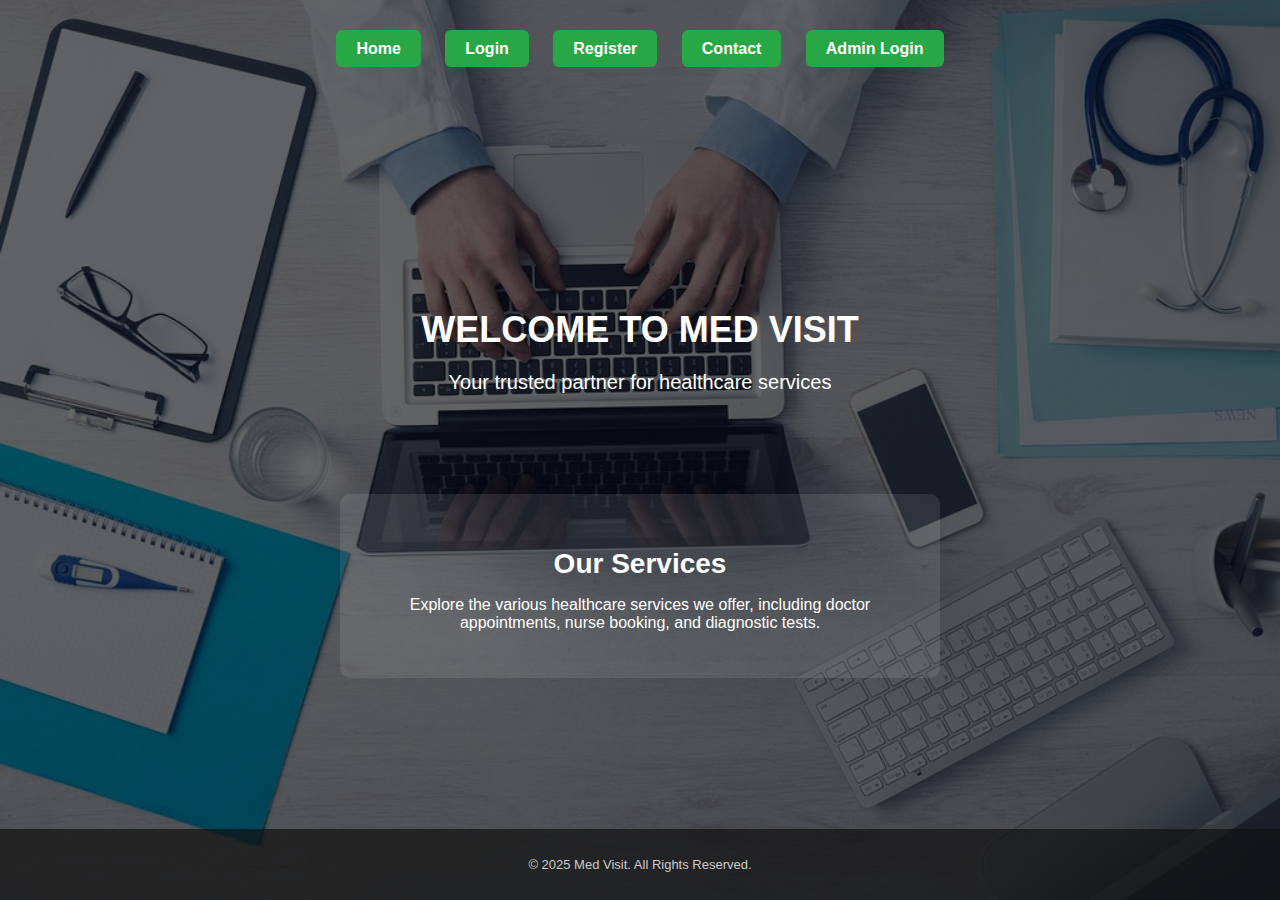
<file: index.html>
<!DOCTYPE html>
<html lang="en">
<head>
    <meta charset="UTF-8">
    <meta name="viewport" content="width=device-width, initial-scale=1.0">
    <title>Med Visit</title>
    <link rel="stylesheet" href="css/style.css">
</head>
<body>
    <div class="wrapper">
        <header>
        
            <nav>
                <ul>
                    <li><a class="nav-button" href="index.html">Home</a></li>
                    <li><a class="nav-button" href="login.html">Login</a></li>
                    <li><a class="nav-button" href="register.html">Register</a></li>
                    <li><a class="nav-button" href="contact.html">Contact</a></li>
                    <li><a class="nav-button" href="admin_login.html">Admin Login</a></li>
                </ul>
            </nav>
        </header>

        <main>
            <section class="intro-section">
                <h2 class="welcome-heading">WELCOME TO MED VISIT</h2>
                <p class="tagline">Your trusted partner for healthcare services</p>
            </section>

            <section id="services">
                <h2>Our Services</h2>
                <p>Explore the various healthcare services we offer, including doctor appointments, nurse booking, and diagnostic tests.</p>
            </section>
        </main>

        <footer>
            <p>&copy; 2025 Med Visit. All Rights Reserved.</p>
        </footer>
    </div>
</body>
</html>
</file>
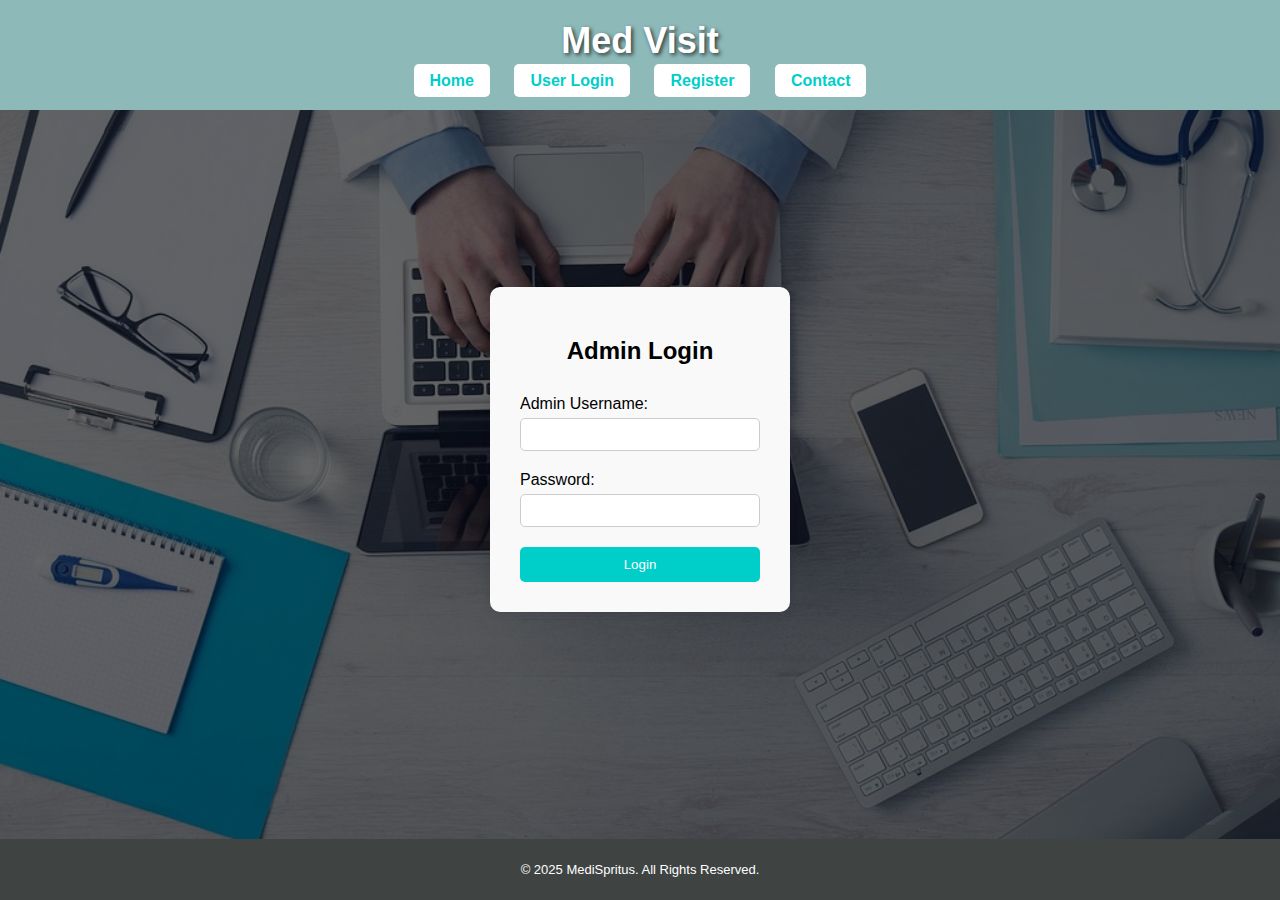
<file: admin_login.html>
<!DOCTYPE html>
<html lang="en">
<head>
  <meta charset="UTF-8" />
  <meta name="viewport" content="width=device-width, initial-scale=1.0"/>
  <title>Admin Login</title>
  <link rel="stylesheet" href="css/style.css" />
  <style>
    html, body {
      height: 100%;
      margin: 0;
      padding: 0;
      display: flex;
      flex-direction: column;
      font-family: Arial, sans-serif;
    }

    header {
      background-color: #8dbab9;
      padding: 20px 0;
      text-align: center;
    }

    header h1 {
      margin: 0;
      padding-bottom: 10px;
      color: white;
    }

    nav ul {
      list-style: none;
      padding: 0;
      margin: 0;
    }

    nav ul li {
      display: inline-block;
      margin: 0 10px;
    }

    .nav-button {
      background-color: #ffffff;
      color: #00cec9;
      padding: 8px 16px;
      border-radius: 5px;
      text-decoration: none;
      font-weight: bold;
      transition: 0.3s;
    }

    .nav-button:hover {
      background-color: #00cec9;
      color: white;
    }

    main {
      flex: 1;
      display: flex;
      justify-content: center;
      align-items: center;
    }

    form {
      background-color: #f9f9f9;
      padding: 30px;
      border-radius: 10px;
      box-shadow: 0 0 10px rgba(0,0,0,0.1);
      width: 300px;
      display: flex;
      flex-direction: column;
    }

    form h2 {
      text-align: center;
      margin-bottom: 20px;
      color: black;
    }

    label {
      margin-top: 10px;
      margin-bottom: 5px;
      color: black;
    }

    input {
      padding: 8px;
      margin-bottom: 10px;
      border-radius: 5px;
      border: 1px solid #ccc;
    }

    button {
      background-color: #00cec9;
      color: white;
      border: none;
      padding: 10px;
      border-radius: 5px;
      cursor: pointer;
      margin-top: 10px;
    }

    button:hover {
      background-color: #019a96;
    }

    footer {
      background-color:  #3f4443;
      color: white;
      text-align: center;
      padding: 10px 0;
    }
  </style>

  <script>
    function validateAdminForm() {
      const username = document.getElementById("username").value;
      const password = document.getElementById("password").value;

      if (username.trim() === "" || password.trim() === "") {
        alert("Please fill in all fields.");
        return false;
      }
      return true;
    }
  </script>
</head>
<body>
  <header>
    <h1>Med Visit</h1>
    <nav>
      <ul>
        <li><a class="nav-button" href="index.html">Home</a></li>
        <li><a class="nav-button" href="login.html">User Login</a></li>
        <li><a class="nav-button" href="register.html">Register</a></li>
        <li><a class="nav-button" href="contact.html">Contact</a></li>
      </ul>
    </nav>
  </header>

  <main>
    <form action="php/admin_login.php" method="POST" onsubmit="return validateAdminForm()">
      <h2>Admin Login</h2>

      <label for="username">Admin Username:</label>
      <input type="text" id="username" name="username" required>

      <label for="password">Password:</label>
      <input type="password" id="password" name="password" required>

      <button type="submit">Login</button>
    </form>
  </main>

  <footer>
    <p>&copy; 2025 MediSpritus. All Rights Reserved.</p>
  </footer>
</body>
</html>
</file>
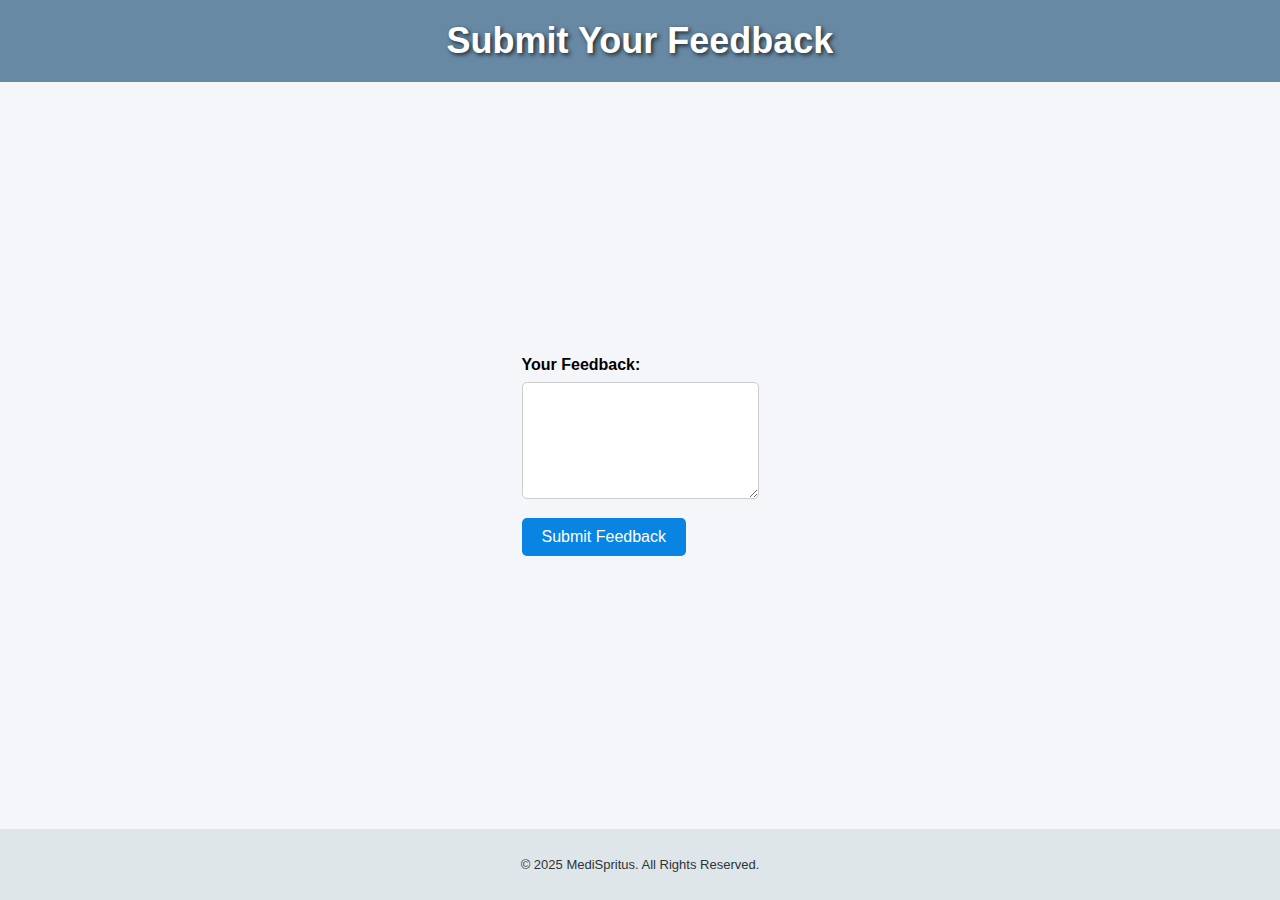
<file: feedback.html>
<!DOCTYPE html>
<html lang="en">
<head>
    <meta charset="UTF-8">
    <meta name="viewport" content="width=device-width, initial-scale=1.0">
    <title>Submit Feedback</title>
    <link rel="stylesheet" href="css/style.css">
    <style>
        html, body {
            margin: 0;
            padding: 0;
            min-height: 100%;
            display: flex;
            flex-direction: column;
            font-family: Arial, sans-serif;
        }

        header {
            background-color: #6789a4;
            color: white;
            padding: 20px;
            text-align: center;
        }

        main {
            flex: 1;
            padding: 20px;
            background-color: #f5f6fa;
        }

        label {
            display: block;
            margin-bottom: 8px;
            font-weight: bold;
            color: #000; /* Ensures label is black */
        }

        textarea {
            width: 100%;
            max-width: 600px;
            padding: 10px;
            font-size: 1rem;
            border: 1px solid #ccc;
            border-radius: 5px;
        }

        button {
            margin-top: 15px;
            padding: 10px 20px;
            background-color: #0984e3;
            color: white;
            border: none;
            border-radius: 5px;
            font-size: 1rem;
            cursor: pointer;
        }

        button:hover {
            background-color: #74b9ff;
        }

        footer {
            background-color: #dfe6e9;
            color: #2d3436;
            text-align: center;
            padding: 15px;
        }
    </style>
</head>
<body>

    <header>
        <h1>Submit Your Feedback</h1>
    </header>

    <main>
        <form action="php/submit_feedback.php" method="POST">
            <label for="feedback">Your Feedback:</label>
            <textarea id="feedback" name="feedback_text" rows="5" required></textarea><br>
            <button type="submit">Submit Feedback</button>
        </form>
    </main>

    <footer>
        <p>&copy; 2025 MediSpritus. All Rights Reserved.</p>
    </footer>

</body>
</html>
</file>
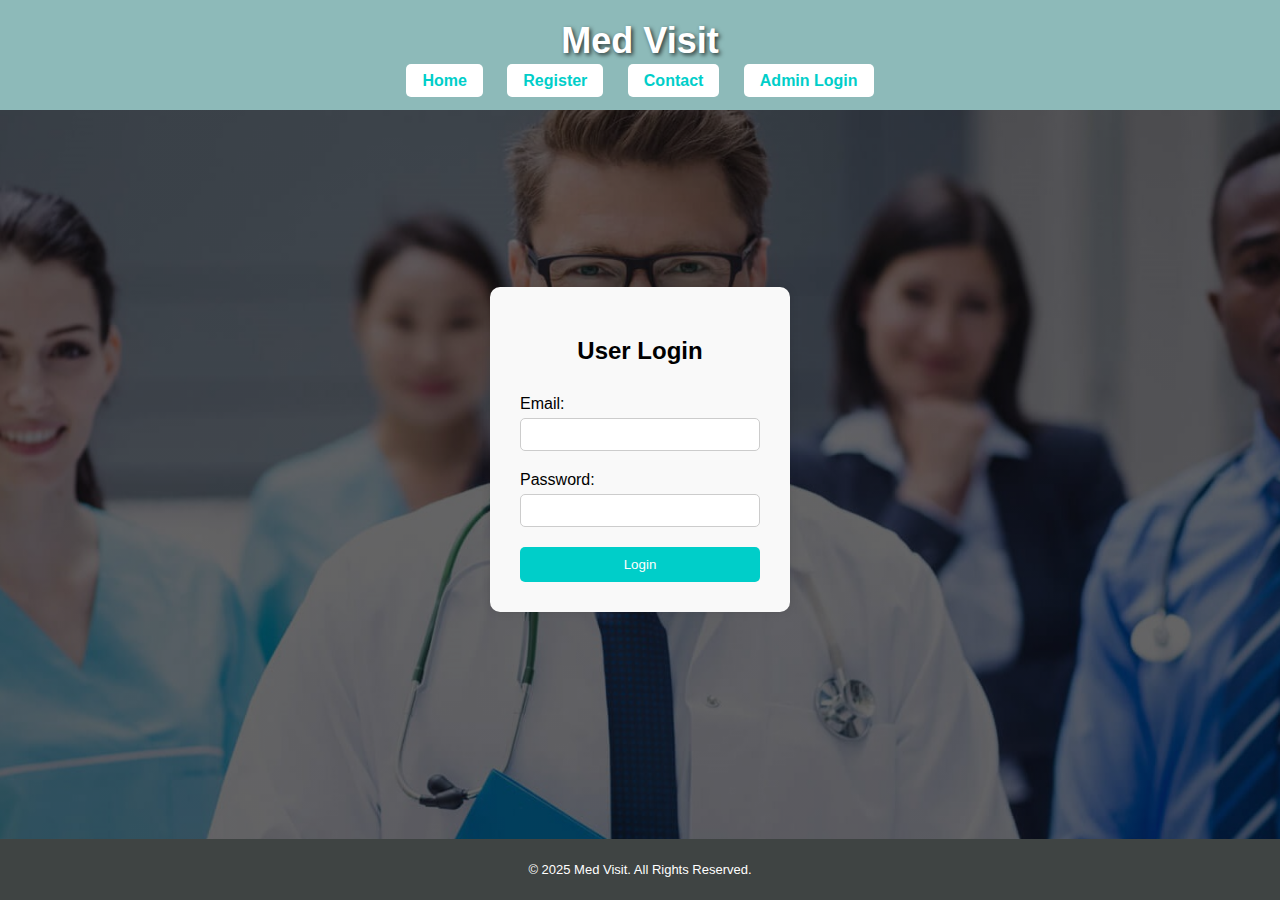
<file: login.html>
<!DOCTYPE html>
<html lang="en">
<head>
  <meta charset="UTF-8" />
  <meta name="viewport" content="width=device-width, initial-scale=1.0"/>
  <title>User Login</title>
  <link rel="stylesheet" href="css/style-log.css" />
  <style>
    html, body {
      height: 100%;
      margin: 0;
      padding: 0;
      display: flex;
      flex-direction: column;
      font-family: Arial, sans-serif;
    }

    header {
      background-color:  #8dbab9;
      padding: 20px 0;
      text-align: center;
    }

    header h1 {
      margin: 0;
      padding-bottom: 10px;
      color: white;
    }

    nav ul {
      list-style: none;
      padding: 0;
      margin: 0;
    }

    nav ul li {
      display: inline-block;
      margin: 0 10px;
    }

    .nav-button {
      background-color: #ffffff;
      color: #00cec9;
      padding: 8px 16px;
      border-radius: 5px;
      text-decoration: none;
      font-weight: bold;
      transition: 0.3s;
    }

    .nav-button:hover {
      background-color: #00cec9;
      color: white;
    }

    main {
      flex: 1;
      display: flex;
      justify-content: center;
      align-items: center;
    }

    form {
      background-color: #f9f9f9;
      padding: 30px;
      border-radius: 10px;
      box-shadow: 0 0 10px rgba(0,0,0,0.1);
      width: 300px;
      display: flex;
      flex-direction: column;
    }

    form h2 {
      text-align: center;
      margin-bottom: 20px;
      color: black; /* User Login text color */
    }

    label {
      margin-top: 10px;
      margin-bottom: 5px;
      color: black; /* Email & Password label color */
    }

    input {
      padding: 8px;
      margin-bottom: 10px;
      border-radius: 5px;
      border: 1px solid #ccc;
    }

    button {
      background-color: #00cec9;
      color: white;
      border: none;
      padding: 10px;
      border-radius: 5px;
      cursor: pointer;
      margin-top: 10px;
    }

    button:hover {
      background-color: #019a96;
    }

    footer {
      background-color: #3f4443;
      color: white;
      text-align: center;
      padding: 10px 0;
    }
  </style>

  <script>
  function validateEmail() {
  const email = document.getElementById("email").value;
  const emailError = document.getElementById("emailError");

  
  const emailPattern = /^[^\s@]+@[^\s@]+\.[^\s@]+$/;

  if (!emailPattern.test(email)) {
    emailError.textContent = "Invalid email format.";
    return false;
  } else {
    emailError.textContent = "";
    return true;
  }
}

function validatePassword() {
  const password = document.getElementById("password").value;
  const passwordError = document.getElementById("passwordError");

  const hasLowercase = /[a-z]/.test(password);
  const hasUppercase = /[A-Z]/.test(password);
  const hasNumber = /[0-9]/.test(password);
  const isValidLength = password.length >= 5;

  if (!isValidLength) {
    passwordError.textContent = "At least 5 characters.";
  } else if (!hasLowercase) {
    passwordError.textContent = "Must include a lowercase letter.";
  } else if (!hasUppercase) {
    passwordError.textContent = "Must include an uppercase letter.";
  } else if (!hasNumber) {
    passwordError.textContent = "Must include a number.";
  } else {
    passwordError.textContent = "";
    return true;
  }
}

function validateLoginForm() {
  const isEmailValid = validateEmail();
  const isPasswordValid = validatePassword();

  if (!isEmailValid || !isPasswordValid) {
    alert("Please fix the form errors before submitting.");
    return false;
  }
  return true;
}

  </script>




</head>
<body>
  <header>
    <h1>Med Visit</h1>
    <nav>
      <ul>
        <li><a class="nav-button" href="index.html">Home</a></li>
        <li><a class="nav-button" href="register.html">Register</a></li>
        <li><a class="nav-button" href="contact.html">Contact</a></li>
        <li><a class="nav-button" href="admin_login.html">Admin Login</a></li>
      </ul>
    </nav>
  </header>

  <main>
    <form action="php/login.php" method="POST" onsubmit="return validateLoginForm()">
      <h2>User Login</h2>
      
      <label for="email">Email:</label>
      <input type="email" id="email" name="email" required onkeyup="validateEmail()" />
      <small id="emailError" style="color: red;"></small>
    
      <label for="password">Password:</label>
      <input type="password" id="password" name="password" required onkeyup="validatePassword()" />
      <small id="passwordError" style="color: red;"></small>
    
      <button type="submit">Login</button>
    </form>
    


  </main>

  <footer>
    <p>&copy; 2025 Med Visit. All Rights Reserved.</p>
  </footer>
</body>
</html>
</file>
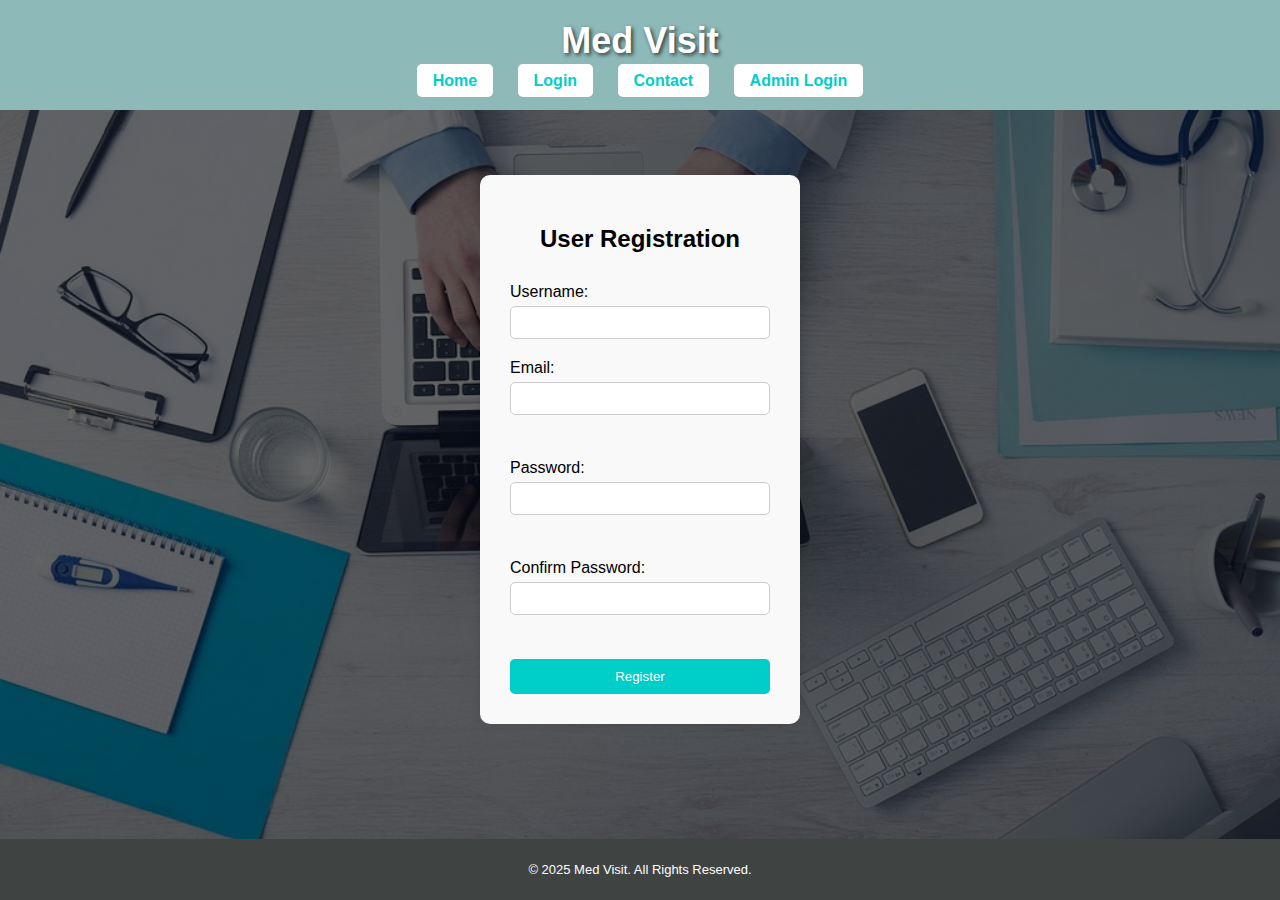
<file: register.html>
<!DOCTYPE html>
<html lang="en">
<head>
  <meta charset="UTF-8" />
  <meta name="viewport" content="width=device-width, initial-scale=1.0"/>
  <title>User Registration</title>
  <link rel="stylesheet" href="css/style.css" />
  <style>
    html, body {
      height: 100%;
      margin: 0;
      padding: 0;
      display: flex;
      flex-direction: column;
      font-family: Arial, sans-serif;
    }

    header {
      background-color: #8dbab9;
      padding: 20px 0;
      text-align: center;
    }

    header h1 {
      margin: 0;
      padding-bottom: 10px;
      color: white;
    }

    nav ul {
      list-style: none;
      padding: 0;
      margin: 0;
    }

    nav ul li {
      display: inline-block;
      margin: 0 10px;
    }

    .nav-button {
      background-color: #ffffff;
      color: #00cec9;
      padding: 8px 16px;
      border-radius: 5px;
      text-decoration: none;
      font-weight: bold;
      transition: 0.3s;
    }

    .nav-button:hover {
      background-color: #00cec9;
      color: white;
    }

    main {
      flex: 1;
      display: flex;
      justify-content: center;
      align-items: center;
    }

    form {
      background-color: #f9f9f9;
      padding: 30px;
      border-radius: 10px;
      box-shadow: 0 0 10px rgba(0,0,0,0.1);
      width: 320px;
      display: flex;
      flex-direction: column;
    }

    form h2 {
      text-align: center;
      margin-bottom: 20px;
      color: black;
    }

    label {
      margin-top: 10px;
      margin-bottom: 5px;
      color: black;
    }

    input {
      padding: 8px;
      margin-bottom: 10px;
      border-radius: 5px;
      border: 1px solid #ccc;
    }

    button {
      background-color: #00cec9;
      color: white;
      border: none;
      padding: 10px;
      border-radius: 5px;
      cursor: pointer;
      margin-top: 10px;
    }

    button:hover {
      background-color: #019a96;
    }

    footer {
      background-color: #3f4443;
      color: white;
      text-align: center;
      padding: 10px 0;
    }
  </style>

  <script>

function validateEmail() {
  const email = document.getElementById("email").value;
  const emailMsg = document.getElementById("email_message");
  const regex = /^[^\s@]+@[^\s@]+\.[^\s@]+$/;

  if (email === "") {
    emailMsg.textContent = "";
  } else if (!regex.test(email)) {
    emailMsg.textContent = "Invalid email format.";
  } else {
    emailMsg.textContent = "";
  }
}

function validatePassword() {
  const password = document.getElementById("password").value;
  const passwordMsg = document.getElementById("password_message");

  const   confirm_password = document.getElementById("password").value;
  const confirm_passwordMsg = document.getElementById("password_message");

  
  const lowercase = /[a-z]/;
  const uppercase = /[A-Z]/;
  const number = /[0-9]/;

  if (password.length === 0) {
    passwordMsg.textContent = "";
  } else if (password.length < 5) {
    passwordMsg.textContent = "Must be at least 5 characters.";
  } else if (!lowercase.test(password)) {
    passwordMsg.textContent = "Must include a lowercase letter.";
  } else if (!uppercase.test(password)) {
    passwordMsg.textContent = "Must include an uppercase letter.";
  } else if (!number.test(password)) {
    passwordMsg.textContent = "Must include a number.";
  } else {
    passwordMsg.textContent = "";
  }
}



    function validateRegisterForm() {
      const password = document.getElementById("password").value;
      const confirm = document.getElementById("confirm_password").value;

      if (password !== confirm) {
        alert("Passwords do not match.");
        return false;
      }
      return true;
    }



    
  </script>
</head>
<body>
  <header>
    <h1>Med Visit</h1>
    <nav>
      <ul>
        <li><a class="nav-button" href="index.html">Home</a></li>
        <li><a class="nav-button" href="login.html">Login</a></li>
        <li><a class="nav-button" href="contact.html">Contact</a></li>
        <li><a class="nav-button" href="admin_login.html">Admin Login</a></li>
      </ul>
    </nav>
  </header>

  <main>
    <form action="php/register.php" method="POST" onsubmit="return validateRegisterForm()">
      <h2>User Registration</h2>

      <label for="username">Username:</label>
      <input type="text" id="username" name="username" required>

      <label for="email">Email:</label>
        <input type="email" id="email" name="email" required onkeyup="validateEmail()">
          <p id="email_message" style="color: red; font-size: 12px;"></p>

<label for="password">Password:</label>
<input type="password" id="password" name="password" required onkeyup="validatePassword()">
<p id="password_message" style="color: red; font-size: 12px;"></p>



      <label for="confirm_password">Confirm Password:</label>
      <input type="password" id="confirm_password" name="confirm_password" required onkeyup="validatePassword()">
      <p id="confirm_password_message" style="color: red; font-size: 12px;"></p>

      <button type="submit">Register</button>
    </form>
  </main>

  <footer>
    <p>&copy; 2025 Med Visit. All Rights Reserved.</p>
  </footer>
</body>
</html>
</file>
<file: css/style.css>
* {
    box-sizing: border-box;
}

html, body {
    margin: 0;
    padding: 0;
    font-family: Arial, sans-serif;
    height: 100%;
    background: linear-gradient(rgba(0, 0, 0, 0.6), rgba(0, 0, 0, 0.6)),
                url('../img/bg012.jpg') no-repeat center center fixed;
    background-size: cover;
    color: white;
}

.wrapper {
    display: flex;
    flex-direction: column;
    min-height: 100vh;
}

header {
    text-align: center;
    padding: 20px 0;
}

header h1 {
    margin: 0;
    font-size: 36px;
    text-shadow: 2px 2px 4px rgba(0,0,0,0.7);
}

nav ul {
    list-style: none;
    padding: 0;
    margin: 20px 0;
}

nav ul li {
    display: inline-block;
    margin: 0 10px;
}

.nav-button {
    background-color: #28a745;
    color: white;
    padding: 10px 20px;
    text-decoration: none;
    border-radius: 6px;
    font-weight: bold;
    transition: background-color 0.3s ease;
}

.nav-button:hover {
    background-color: #218838;
}

main {
    flex: 1;
    display: flex;
    flex-direction: column;
    align-items: center;
    justify-content: center;
    padding-bottom: 50px;
}

.intro-section {
    text-align: center;
    margin: 80px 0 60px;
}

.welcome-heading {
    font-size: 36px;
    margin-bottom: 20px;
    font-weight: bold;
}

.tagline {
    font-size: 20px;
    margin-bottom: 40px;
}

#services {
    background-color: rgba(255, 255, 255, 0.1);
    padding: 30px;
    border-radius: 10px;
    max-width: 600px;
    text-align: center;
}

#services h2 {
    font-size: 28px;
    margin-bottom: 15px;
}

footer {
    background: rgba(17, 17, 17, 0.7);
    color: #ccc;
    text-align: center;
    padding: 15px 0;
    font-size: 13px;
}
</file>
<file: css/style-log.css>
* {
    box-sizing: border-box;
}

html, body {
    margin: 0;
    padding: 0;
    font-family: Arial, sans-serif;
    height: 100%;
    background: linear-gradient(rgba(0, 0, 0, 0.6), rgba(0, 0, 0, 0.6)),
                url('../img/bg01.jpg') no-repeat center center fixed;
    background-size: cover;
    color: white;
}

.wrapper {
    display: flex;
    flex-direction: column;
    min-height: 100vh;
}

header {
    text-align: center;
    padding: 20px 0;
}

header h1 {
    margin: 0;
    font-size: 36px;
    text-shadow: 2px 2px 4px rgba(0,0,0,0.7);
}

nav ul {
    list-style: none;
    padding: 0;
    margin: 20px 0;
}

nav ul li {
    display: inline-block;
    margin: 0 10px;
}

.nav-button {
    background-color: #28a745;
    color: white;
    padding: 10px 20px;
    text-decoration: none;
    border-radius: 6px;
    font-weight: bold;
    transition: background-color 0.3s ease;
}

.nav-button:hover {
    background-color: #218838;
}

main {
    flex: 1;
    display: flex;
    flex-direction: column;
    align-items: center;
    justify-content: center;
    padding-bottom: 50px;
}

.intro-section {
    text-align: center;
    margin: 80px 0 60px;
}

.welcome-heading {
    font-size: 36px;
    margin-bottom: 20px;
    font-weight: bold;
}

.tagline {
    font-size: 20px;
    margin-bottom: 40px;
}

#services {
    background-color: rgba(255, 255, 255, 0.1);
    padding: 30px;
    border-radius: 10px;
    max-width: 600px;
    text-align: center;
}

#services h2 {
    font-size: 28px;
    margin-bottom: 15px;
}

footer {
    background: rgba(149, 217, 167, 0.7);
    color: #ccc;
    text-align: center;
    padding: 15px 0;
    font-size: 13px;
}
</file>
